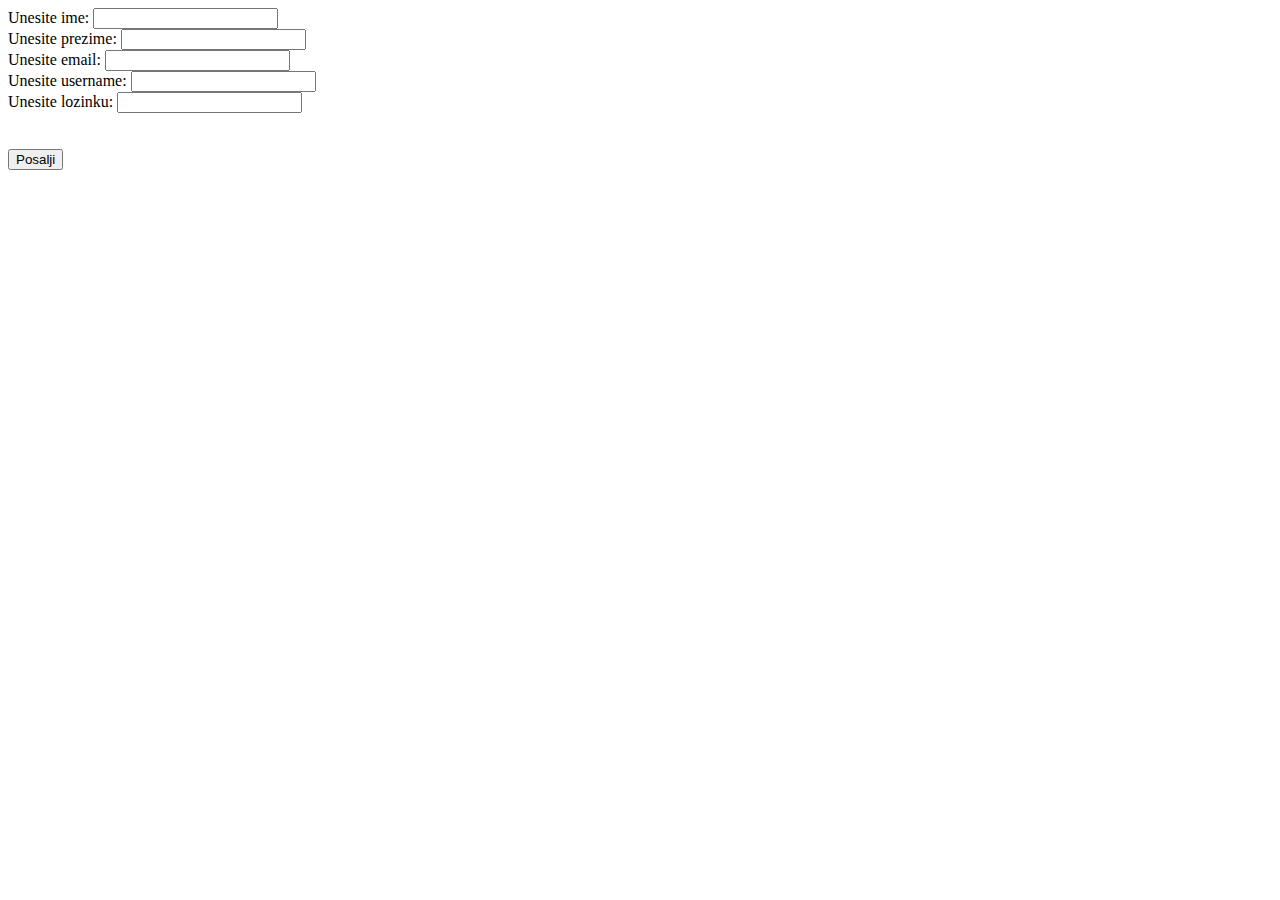
<file: korisnici.html>
<!DOCTYPE html>
<html>
<?php
include("html_head.php");
include("header.php");
?>
    <head>
        <title>Korisnici</title>
        <meta charset="UTF-8">
        <meta name="viewport" content="width=device-width, initial-scale=1.0">
    </head>
    <body>
        <form action="korisnici.php" method="POST">
Unesite ime: <input type="text" name="Ime" />
<br />
Unesite prezime: <input type="text" name="Prezime" />
<br />
Unesite email: <input type="text" name="Email" />
<br />
Unesite username: <input type="text" name="Username" />
<br />
Unesite lozinku: <input type="password" name="Lozinka" />
<br />




<br />
<br />

             <input type="submit" value= "Posalji" />
            
        </form>

    </body>
</html>
</file>
